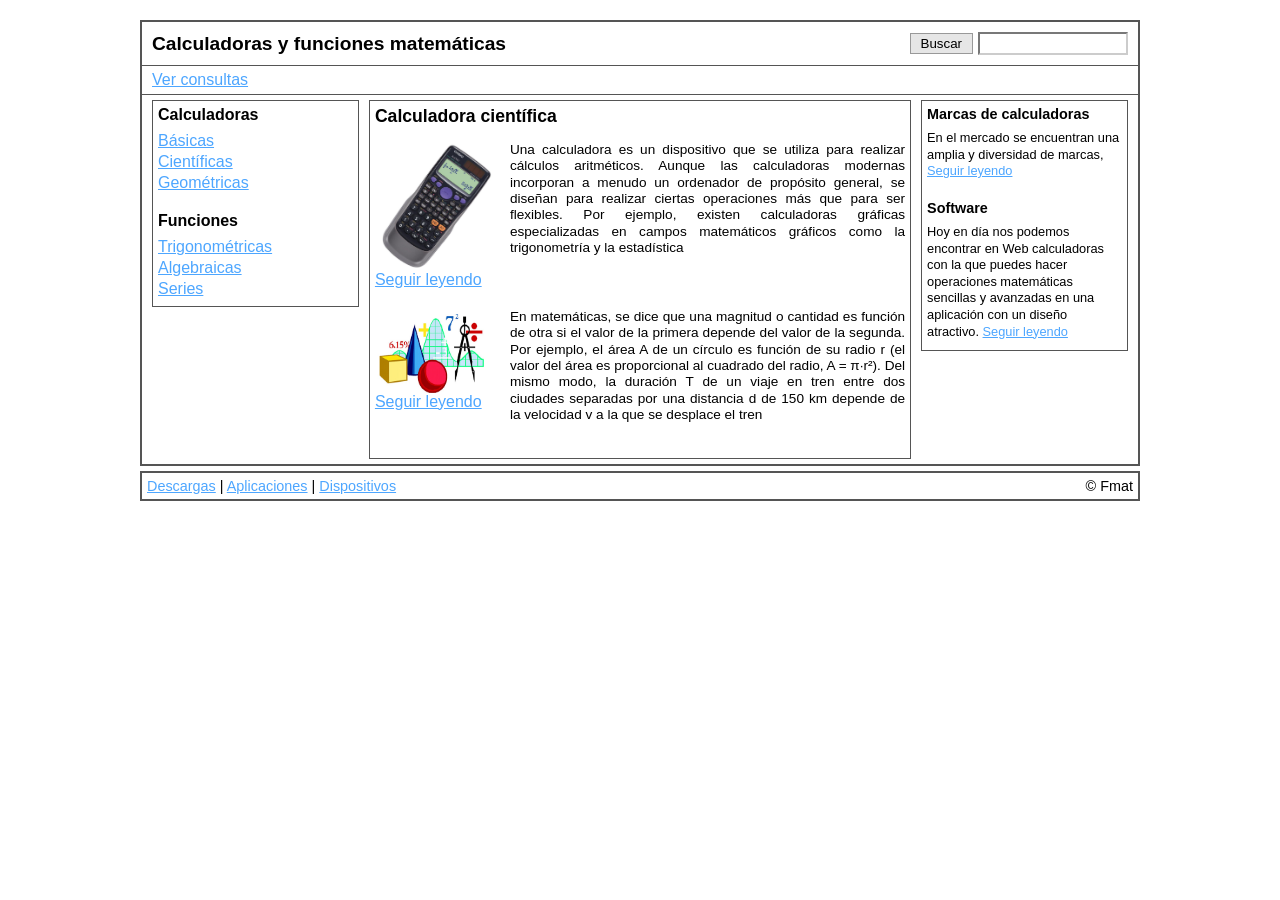
<file: ADA-01/index.html>
<!DOCTYPE html>
<html lang="es">
<head>
    <meta charset="UTF-8">
    <meta name="viewport" content="width=device-width, initial-scale=1.0">
    <title>Calculadoras y funciones matemáticas</title>
    <link rel="stylesheet" href="css/style.css">
</head>
<body>
    <div class="container">
        <header class="header">
            <div class="header-top">
                <div class="header-title">Calculadoras y funciones matemáticas</div>
                <form action="buscar.php" method="POST" class="search-form" onsubmit="return validateSearch(event)">
                    <button type="submit" class="search-btn">Buscar</button>
                    <input type="text" name="q" id="searchInput" class="search-input">
                </form>
            </div>
            <div class="header-bottom">
                <a href="coming-soon.html">Ver consultas</a>
            </div>
        </header>

        <main class="main-content">
            <aside class="col-left">
                <div class="aside-box">
                    <h3>Calculadoras</h3>
                    <ul>
                        <li><a href="basics.html">Básicas</a></li>
                        <li><a href="coming-soon.html">Científicas</a></li>
                        <li><a href="coming-soon.html">Geométricas</a></li>
                    </ul>
                    <h3>Funciones</h3>
                    <ul>
                        <li><a href="coming-soon.html">Trigonométricas</a></li>
                        <li><a href="coming-soon.html">Algebraicas</a></li>
                        <li><a href="coming-soon.html">Series</a></li>
                    </ul>
                </div>
            </aside>

            <section class="col-center">
                <div class="section-box">
                    <h3>Calculadora científica</h3>
                    
                    <article class="article">
                        <div class="article-media">
                            <img src="assets/img/calculator.jpg" alt="Calculadora científica">
                            <a href="coming-soon.html">Seguir leyendo</a>
                        </div>
                        <div class="article-text">
                            <p>Una calculadora es un dispositivo que se utiliza para realizar cálculos aritméticos. Aunque las calculadoras modernas incorporan a menudo un ordenador de propósito general, se diseñan para realizar ciertas operaciones más que para ser flexibles. Por ejemplo, existen calculadoras gráficas especializadas en campos matemáticos gráficos como la trigonometría y la estadística</p>
                        </div>
                    </article>

                    <article class="article">
                        <div class="article-media">
                            <img src="assets/img/math.jpg" alt="Figuras geométricas">
                            <a href="coming-soon.html">Seguir leyendo</a>
                        </div>
                        <div class="article-text">
                            <p>En matemáticas, se dice que una magnitud o cantidad es función de otra si el valor de la primera depende del valor de la segunda. Por ejemplo, el área A de un círculo es función de su radio r (el valor del área es proporcional al cuadrado del radio, A = π·r²). Del mismo modo, la duración T de un viaje en tren entre dos ciudades separadas por una distancia d de 150 km depende de la velocidad v a la que se desplace el tren</p>
                        </div>
                    </article>
                </div>
            </section>

            <aside class="col-right">
                <div class="aside-box">
                    <h4>Marcas de calculadoras</h4>
                    <p>En el mercado se encuentran una amplia y diversidad de marcas, <a href="coming-soon.html">Seguir leyendo</a></p>

                    <h4>Software</h4>
                    <p>Hoy en día nos podemos encontrar en Web calculadoras con la que puedes hacer operaciones matemáticas sencillas y avanzadas en una aplicación con un diseño atractivo. <a href="coming-soon.html">Seguir leyendo</a></p>
                </div>
            </aside>
        </main>
    </div>
    <footer class="footer">
        <div class="footer-links">
            <a href="coming-soon.html">Descargas</a> | 
            <a href="coming-soon.html">Aplicaciones</a> | 
            <a href="coming-soon.html">Dispositivos</a>
        </div>
        <div class="footer-copy">© Fmat</div>
    </footer>
    <script src="js/main.js"></script>
</body>
</html>
</file>
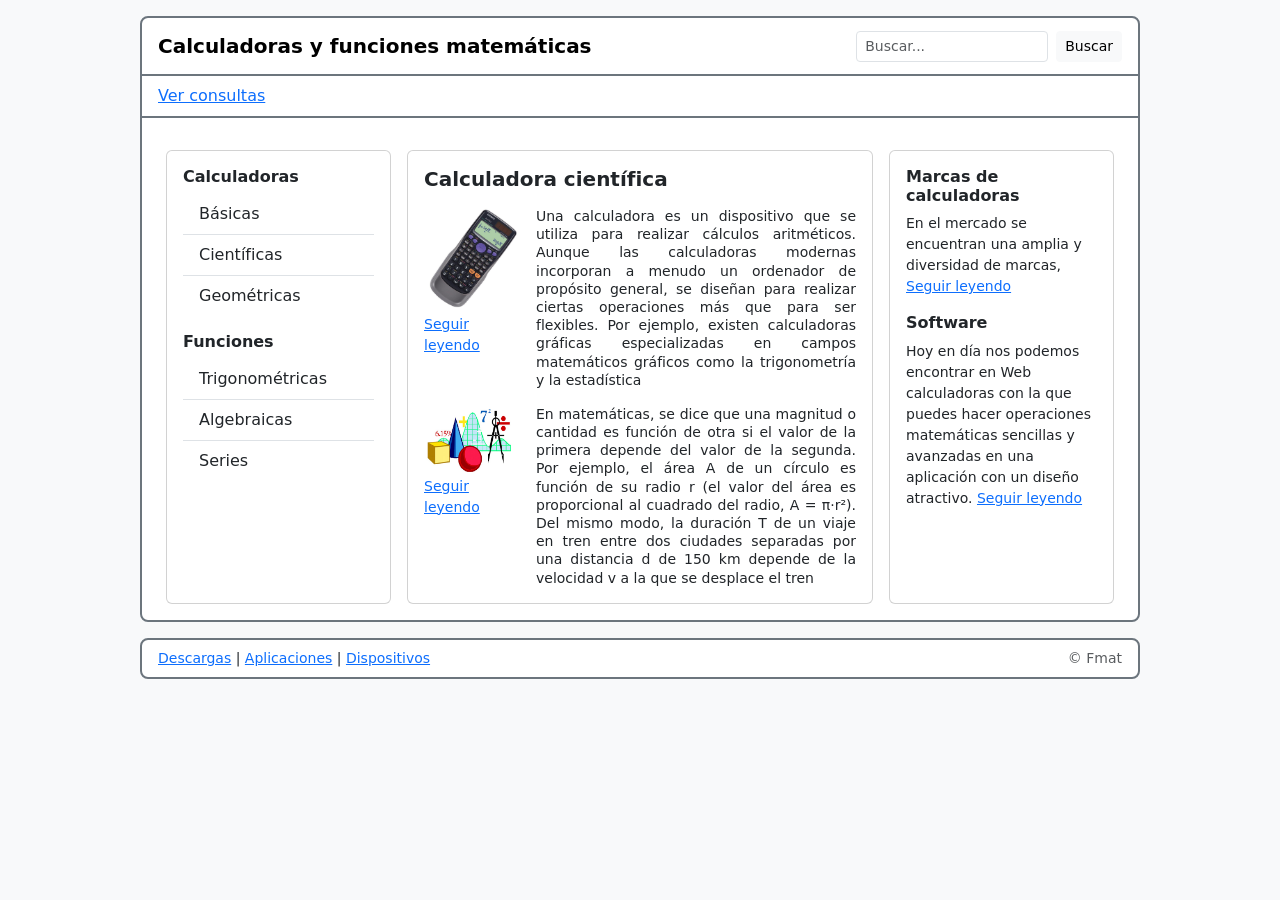
<file: ADA-02/index.html>
<!DOCTYPE html>
<html lang="es">
<head>
    <meta charset="UTF-8">
    <meta name="viewport" content="width=device-width, initial-scale=1.0">
    <title>Calculadoras y funciones matemáticas</title>
    <link rel="stylesheet" href="https://cdn.jsdelivr.net/npm/bootstrap@5.3.3/dist/css/bootstrap.min.css">
    <link rel="stylesheet" href="css/style.css">
</head>
<body class="bg-light">
    <div class="container site-container bg-white border border-2 border-secondary rounded-3 p-0 my-3">
        <header class="header">
            <nav class="navbar px-3 gap-2 border-bottom border-2 border-secondary">
                <a class="navbar-brand fw-bold" href="index.html">Calculadoras y funciones matemáticas</a>
                <form action="buscar.php" method="POST" class="search-form d-flex" role="search" id="searchForm">
                    <input type="text" name="q" id="searchInput" class="form-control form-control-sm me-2" placeholder="Buscar..." aria-label="Buscar">
                    <button type="submit" class="btn btn-light btn-sm">Buscar</button>
                </form>
            </nav>
            <div class="header-bottom border-bottom border-2 border-secondary px-3 py-2">
                <a href="coming-soon.html" class="link-primary">Ver consultas</a>
            </div>
        </header>

        <main class="row g-3 p-3 m-0">
            <aside class="col-md-3">
                <div class="card h-100">
                    <div class="card-body">
                        <h3 class="h6 card-title fw-bold">Calculadoras</h3>
                        <div class="list-group list-group-flush mb-3">
                            <a href="basics.html" class="list-group-item list-group-item-action">Básicas</a>
                            <a href="coming-soon.html" class="list-group-item list-group-item-action">Científicas</a>
                            <a href="coming-soon.html" class="list-group-item list-group-item-action">Geométricas</a>
                        </div>
                        <h3 class="h6 card-title fw-bold">Funciones</h3>
                        <div class="list-group list-group-flush">
                            <a href="coming-soon.html" class="list-group-item list-group-item-action">Trigonométricas</a>
                            <a href="coming-soon.html" class="list-group-item list-group-item-action">Algebraicas</a>
                            <a href="coming-soon.html" class="list-group-item list-group-item-action">Series</a>
                        </div>
                    </div>
                </div>
            </aside>

            <section class="col-md-6">
                <div class="card h-100">
                    <div class="card-body">
                        <h3 class="h5 card-title fw-bold mb-3">Calculadora científica</h3>

                        <article class="row g-3 mb-3 article">
                            <div class="col-3 d-flex flex-column">
                                <img src="assets/img/calculator.jpg" alt="Calculadora científica" class="img-fluid mb-1">
                                <a href="coming-soon.html" class="small">Seguir leyendo</a>
                            </div>
                            <div class="col-9">
                                <p class="small text-justify mb-0">Una calculadora es un dispositivo que se utiliza para realizar cálculos aritméticos. Aunque las calculadoras modernas incorporan a menudo un ordenador de propósito general, se diseñan para realizar ciertas operaciones más que para ser flexibles. Por ejemplo, existen calculadoras gráficas especializadas en campos matemáticos gráficos como la trigonometría y la estadística</p>
                            </div>
                        </article>

                        <article class="row g-3 article">
                            <div class="col-3 d-flex flex-column">
                                <img src="assets/img/math.jpg" alt="Figuras geométricas" class="img-fluid rounded mb-1">
                                <a href="coming-soon.html" class="small">Seguir leyendo</a>
                            </div>
                            <div class="col-9">
                                <p class="small text-justify mb-0">En matemáticas, se dice que una magnitud o cantidad es función de otra si el valor de la primera depende del valor de la segunda. Por ejemplo, el área A de un círculo es función de su radio r (el valor del área es proporcional al cuadrado del radio, A = π·r²). Del mismo modo, la duración T de un viaje en tren entre dos ciudades separadas por una distancia d de 150 km depende de la velocidad v a la que se desplace el tren</p>
                            </div>
                        </article>
                    </div>
                </div>
            </section>

            <aside class="col-md-3">
                <div class="card h-100">
                    <div class="card-body">
                        <h4 class="h6 card-title fw-bold">Marcas de calculadoras</h4>
                        <p class="small">En el mercado se encuentran una amplia y diversidad de marcas, <a href="coming-soon.html">Seguir leyendo</a></p>

                        <h4 class="h6 card-title fw-bold mt-3">Software</h4>
                        <p class="small mb-0">Hoy en día nos podemos encontrar en Web calculadoras con la que puedes hacer operaciones matemáticas sencillas y avanzadas en una aplicación con un diseño atractivo. <a href="coming-soon.html">Seguir leyendo</a></p>
                    </div>
                </div>
            </aside>
        </main>
    </div>

    <footer class="container site-container border border-2 border-secondary rounded-3 bg-white px-3 py-2 mb-3">
        <div class="d-flex flex-wrap justify-content-between align-items-center small">
            <div class="footer-links">
                <a href="coming-soon.html">Descargas</a> |
                <a href="coming-soon.html">Aplicaciones</a> |
                <a href="coming-soon.html">Dispositivos</a>
            </div>
            <div class="text-muted">© Fmat</div>
        </div>
    </footer>

    <script src="https://code.jquery.com/jquery-3.7.1.min.js"></script>
    <script src="js/main.js"></script>
</body>
</html>
</file>
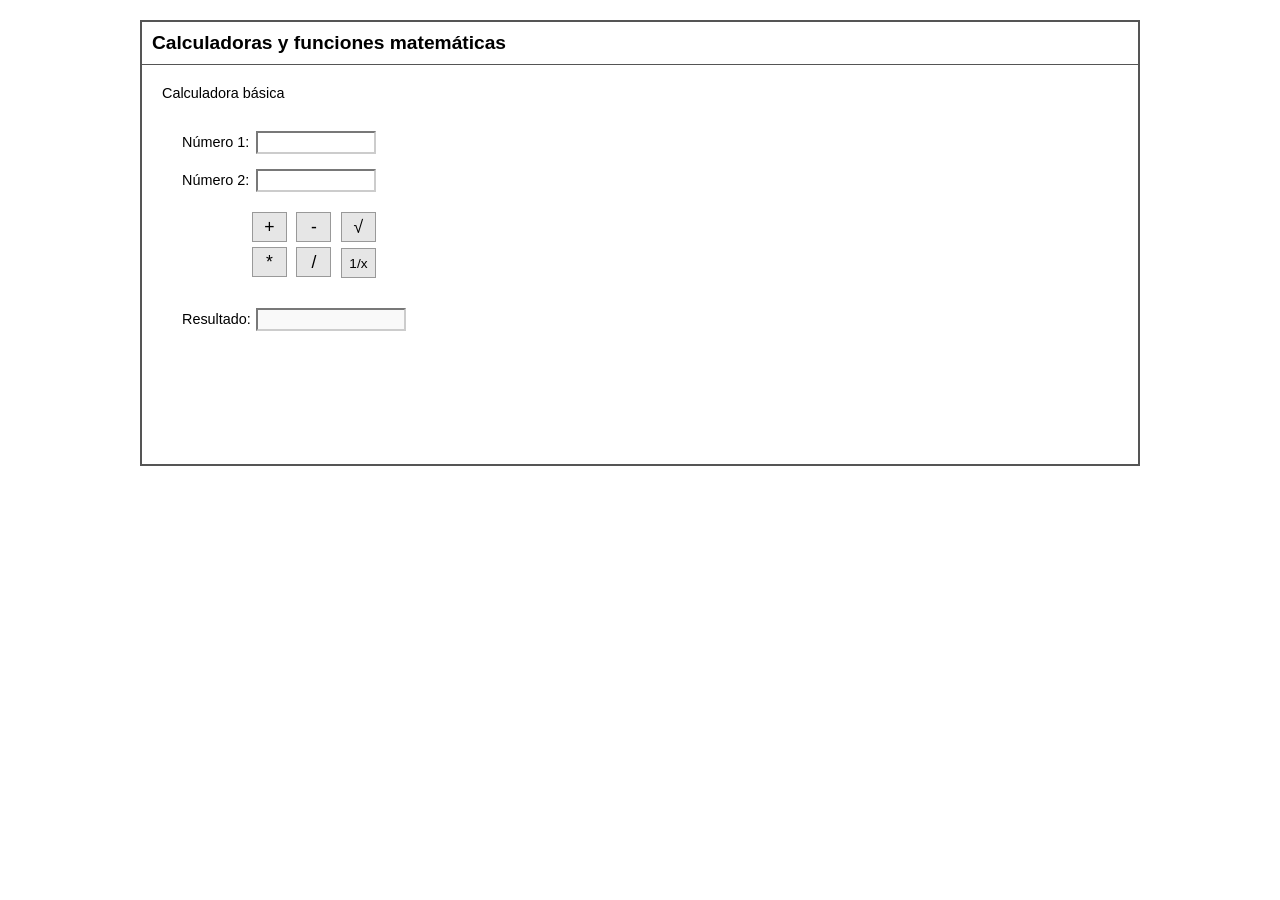
<file: ADA-01/basics.html>
<!DOCTYPE html>
<html lang="es">
<head>
    <meta charset="UTF-8">
    <meta name="viewport" content="width=device-width, initial-scale=1.0">
    <title>Calculadora Básica</title>
    <link rel="stylesheet" href="css/style.css">
</head>
<body>
    <div class="container">
        <header class="header">
            <div class="header-top">
                <div class="header-title">Calculadoras y funciones matemáticas</div>
            </div>
        </header>

        <main class="main-content-full">
            <h3 class="calc-title">Calculadora básica</h3>
            
            <div class="calc-form">
                <div class="input-group">
                    <label for="num1">Número 1:</label>
                    <input type="text" id="num1">
                </div>
                <div class="input-group">
                    <label for="num2">Número 2:</label>
                    <input type="text" id="num2">
                </div>

                <div class="button-group">
                    <div class="button-row">
                        <button type="button" onclick="suma()">+</button>
                        <button type="button" onclick="resta()">-</button>
                        <button type="button" onclick="raizCuadrada()">√</button>
                    </div>
                    <div class="button-row">
                        <button type="button" onclick="multiplicacion()">*</button>
                        <button type="button" onclick="division()">/</button>
                        <button type="button" onclick="inversa()" style="font-size: 0.85em;">1/x</button>
                    </div>
                </div>

                <div class="result-group">
                    <label for="resultado">Resultado:</label>
                    <input type="text" id="resultado" readonly>
                </div>
            </div>
        </main>
    </div>
    <script src="js/main.js"></script>
</body>
</html>
</file>
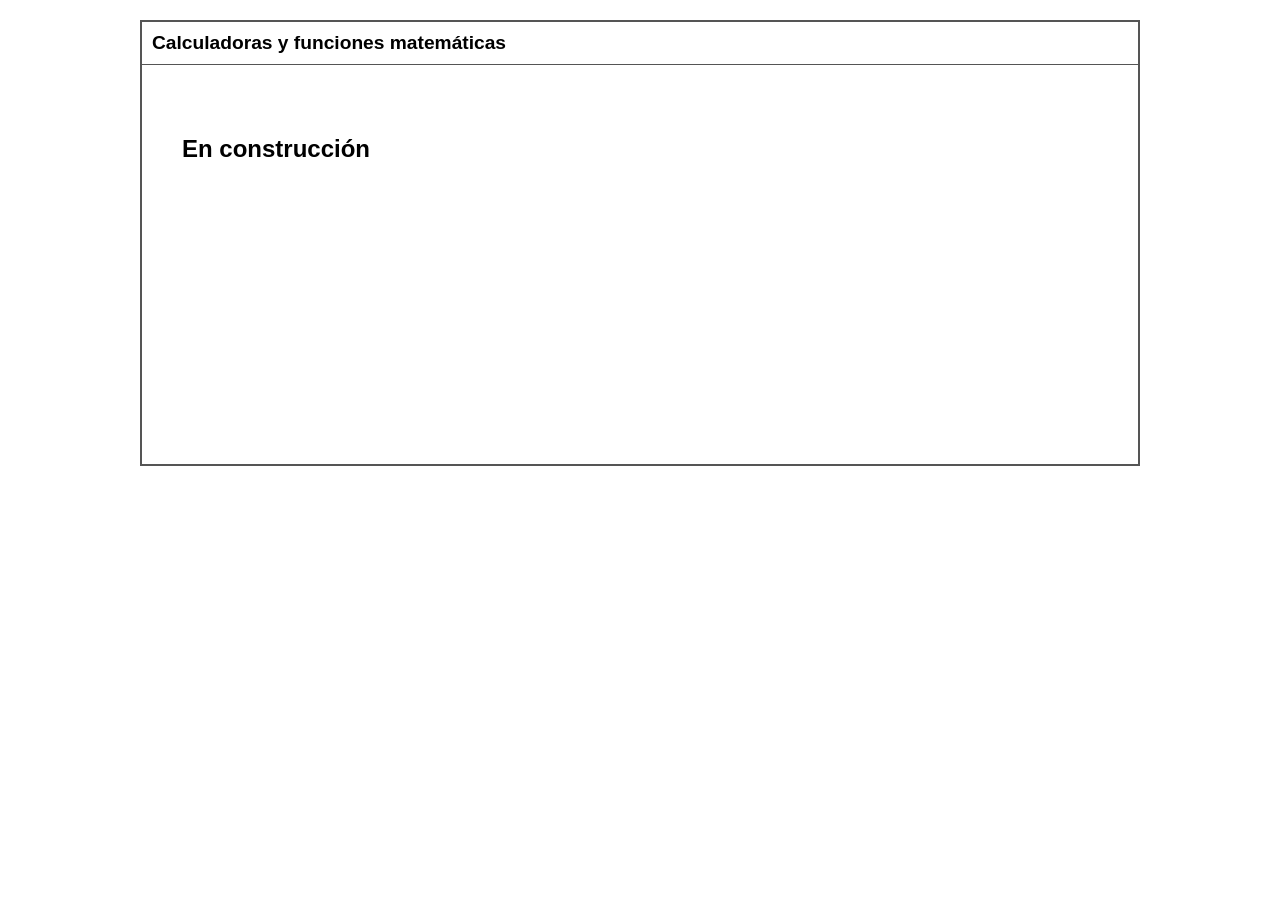
<file: ADA-01/coming-soon.html>
<!DOCTYPE html>
<html lang="es">
<head>
    <meta charset="UTF-8">
    <meta name="viewport" content="width=device-width, initial-scale=1.0">
    <title>En construcción</title>
    <link rel="stylesheet" href="css/style.css">
</head>
<body>
    <div class="container">
        <header class="header">
            <div class="header-top">
                <div class="header-title">Calculadoras y funciones matemáticas</div>
            </div>
        </header>

        <main class="main-content-full">
            <h2 class="coming-soon-title">En construcción</h2>
        </main>
    </div>
</body>
</html>
</file>
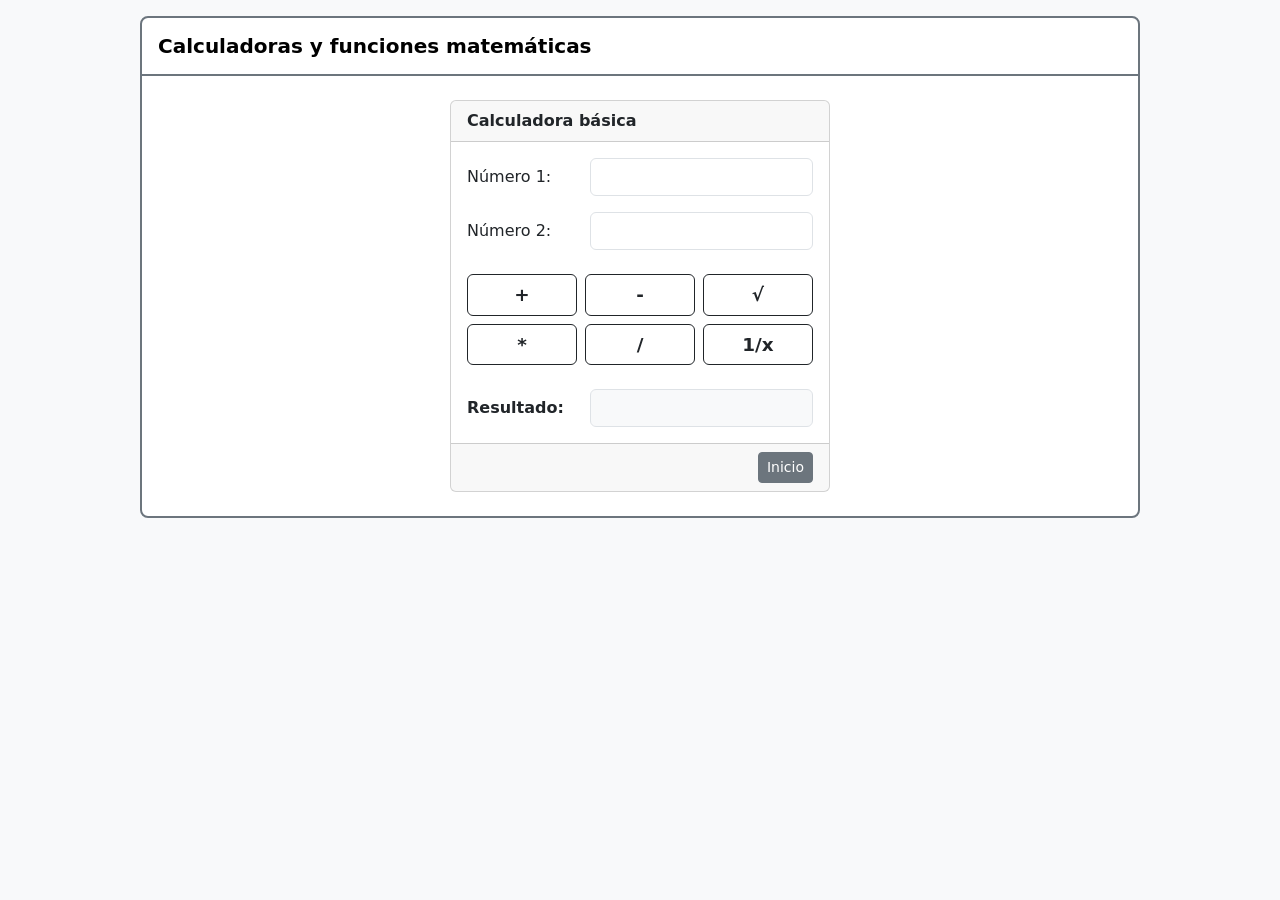
<file: ADA-02/basics.html>
<!DOCTYPE html>
<html lang="es">
<head>
    <meta charset="UTF-8">
    <meta name="viewport" content="width=device-width, initial-scale=1.0">
    <title>Calculadora Básica</title>
    <link rel="stylesheet" href="https://cdn.jsdelivr.net/npm/bootstrap@5.3.3/dist/css/bootstrap.min.css">
    <link rel="stylesheet" href="css/style.css">
</head>
<body class="bg-light">
    <div class="container site-container bg-white border border-2 border-secondary rounded-3 p-0 my-3">
        <header class="header">
            <nav class="navbar px-3 border-bottom border-2 border-secondary">
                <a class="navbar-brand fw-bold" href="index.html">Calculadoras y funciones matemáticas</a>
            </nav>
        </header>

        <main class="main-content-full p-4">
            <div class="card calc-card mx-auto">
                <div class="card-header fw-bold">Calculadora básica</div>
                <div class="card-body">
                    <div class="row mb-3 align-items-center">
                        <label for="num1" class="col-4 col-form-label">Número 1:</label>
                        <div class="col-8">
                            <input type="text" id="num1" class="form-control">
                        </div>
                    </div>
                    <div class="row mb-3 align-items-center">
                        <label for="num2" class="col-4 col-form-label">Número 2:</label>
                        <div class="col-8">
                            <input type="text" id="num2" class="form-control">
                        </div>
                    </div>

                    <div class="calc-buttons d-grid gap-2 my-4">
                        <button type="button" class="btn btn-outline-dark" data-op="suma" title="Suma">+</button>
                        <button type="button" class="btn btn-outline-dark" data-op="resta" title="Resta">-</button>
                        <button type="button" class="btn btn-outline-dark" data-op="raizCuadrada" title="Raíz cuadrada de Número 1">√</button>
                        <button type="button" class="btn btn-outline-dark" data-op="multiplicacion" title="Multiplicación">*</button>
                        <button type="button" class="btn btn-outline-dark" data-op="division" title="División">/</button>
                        <button type="button" class="btn btn-outline-dark" data-op="inversa" title="Inversa de Número 1">1/x</button>
                    </div>

                    <div class="row align-items-center">
                        <label for="resultado" class="col-4 col-form-label fw-bold">Resultado:</label>
                        <div class="col-8">
                            <input type="text" id="resultado" class="form-control bg-light" readonly>
                        </div>
                    </div>
                </div>
                <div class="card-footer text-end">
                    <a href="index.html" class="btn btn-sm btn-secondary">Inicio</a>
                </div>
            </div>
        </main>
    </div>

    <script src="https://code.jquery.com/jquery-3.7.1.min.js"></script>
    <script src="js/main.js"></script>
</body>
</html>
</file>
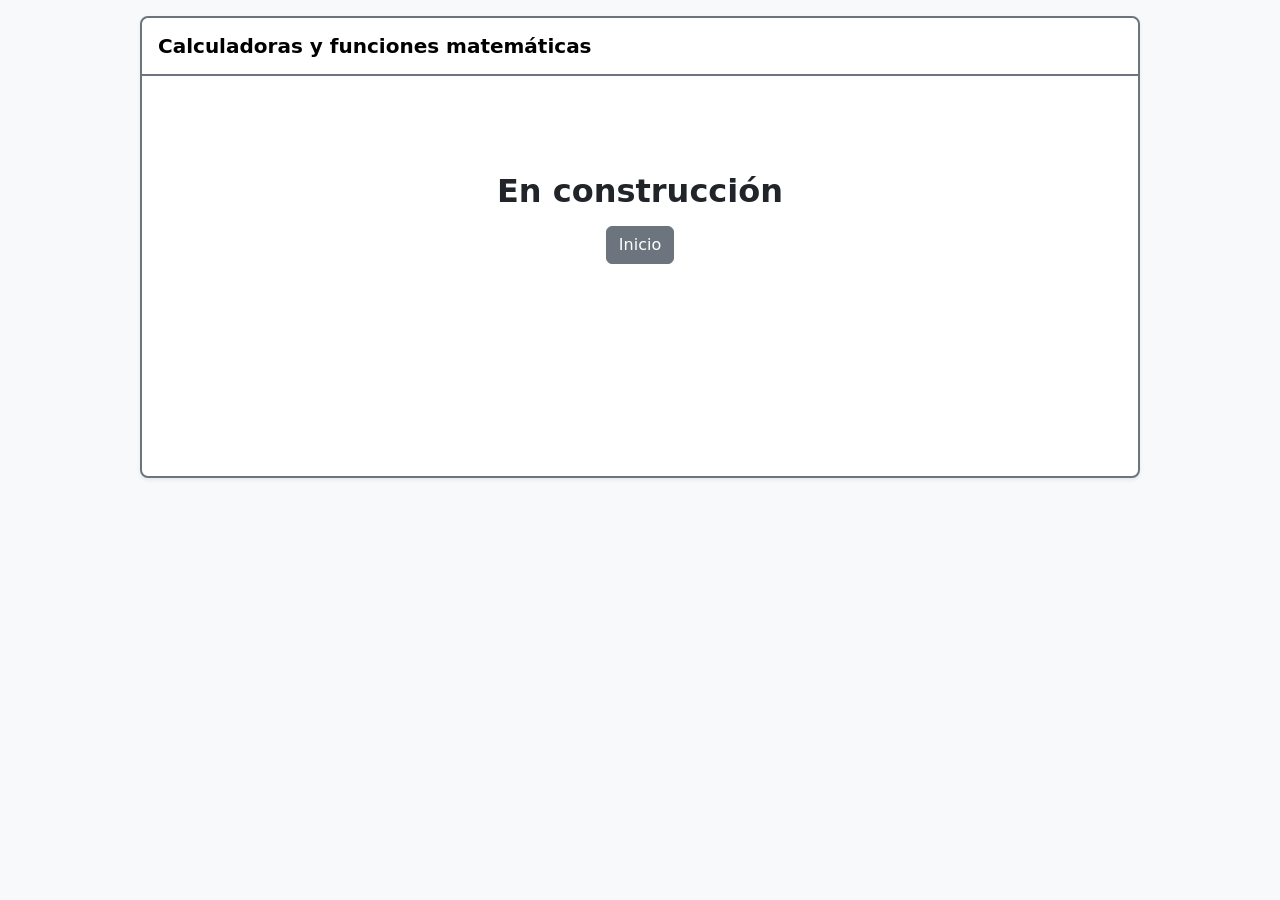
<file: ADA-02/coming-soon.html>
<!DOCTYPE html>
<html lang="es">
<head>
    <meta charset="UTF-8">
    <meta name="viewport" content="width=device-width, initial-scale=1.0">
    <title>En construcción</title>
    <link rel="stylesheet" href="https://cdn.jsdelivr.net/npm/bootstrap@5.3.3/dist/css/bootstrap.min.css">
    <link rel="stylesheet" href="css/style.css">
</head>
<body class="bg-light">
    <div class="container site-container bg-white border border-2 border-secondary rounded-3 shadow-sm p-0 my-3">
        <header class="header">
            <nav class="navbar bg-white rounded-top-3 px-3 border-bottom border-2 border-secondary">
                <a class="navbar-brand fw-bold" href="index.html">Calculadoras y funciones matemáticas</a>
            </nav>
        </header>

        <main class="main-content-full p-4">
            <div class="text-center py-5 mt-4">
                <h2 class="coming-soon-title fw-bold mb-3">En construcción</h2>
                <a href="index.html" class="btn btn-secondary">Inicio</a>
            </div>
        </main>
    </div>
</body>
</html>
</file>
<file: ADA-01/css/style.css>
* {
    box-sizing: border-box;
    margin: 0;
    padding: 0;
    font-family: Arial, sans-serif;
}

body {
    padding: 20px;
}

.container {
    width: 95%;
    max-width: 1000px;
    margin: 0 auto;
    border: 2px solid #555;
    background-color: #fff;
}

.header-top {
    display: flex;
    justify-content: space-between;
    align-items: center;
    padding: 10px;
}

.header-title {
    font-size: 1.2em;
    font-weight: bold;
}

.search-form {
    display: flex;
    align-items: center;
}

.search-btn {
    background-color: #e6e6e6;
    border: 1px solid #999;
    padding: 2px 10px;
    margin-right: 5px;
    cursor: pointer;
}

.search-input {
    border: 2px inset #ccc;
    padding: 2px;
    width: 150px;
}

.header-bottom {
    padding: 5px 10px;
    border-top: 1px solid #555;
    border-bottom: 1px solid #555;
}

.header-bottom a {
    color: #4da6ff;
}

.main-content {
    display: flex;
    padding: 5px;
}

.col-left {
    width: 22%;
    padding: 0 5px;
}

.col-center {
    width: 56%;
    padding: 0 5px;
}

.col-right {
    width: 22%;
    padding: 0 5px;
}

.aside-box {
    padding: 5px;
    border: 1px solid #555;
}

.col-left h3 {
    font-size: 1em;
    margin-bottom: 8px;
    margin-top: 20px;
}

.col-left h3:first-child {
    margin-top: 0;
}

.col-left ul {
    list-style-type: none;
    padding-left: 0;
}

.col-left ul li {
    margin-bottom: 3px;
}

.col-left ul li a {
    color: #4da6ff;
}

.col-center h3 {
    font-size: 1.1em;
    margin-bottom: 15px;
}

.article {
    display: flex;
    margin-bottom: 20px;
}

.section-box {
    width: 100%;
    height: 100%;
    border: 1px solid #555;
    padding: 5px;
}

.article-media {
    flex: 0 0 35%;
    max-width: 120px;
    margin-right: 15px;
    align-self: flex-start;
    display: flex;
    flex-direction: column;
}

.article-media img {
    width: 100%;
    height: auto;
    object-fit: contain;
}

.article-media a {
    color: #4da6ff;
}

.article-text {
    flex: 1;
    min-width: 0;
    font-size: 0.85em;
    line-height: 1.2;
}

.article-text p {
    margin-bottom: 10px;
    text-align: justify;
}

.col-right h4 {
    font-size: 0.9em;
    margin-bottom: 8px;
    margin-top: 20px;
}

.col-right h4:first-child {
    margin-top: 0;
}

.col-right p {
    font-size: 0.8em;
    margin-bottom: 5px;
    line-height: 1.3;
}

.col-right a {
    color: #4da6ff;
}

.footer {
    display: flex;
    justify-content: space-between;
    width: 95%;
    max-width: 1000px;
    margin: 5px auto 0;
    border: 2px solid #555;
    padding: 5px;
    font-size: 0.9em;
}

.footer-links a {
    color: #4da6ff;
}

.main-content-full {
    border-top: 1px solid #555;
    min-height: 400px;
    padding: 20px;
}

.coming-soon-title {
    font-size: 1.5em;
    font-weight: bold;
    margin-top: 50px;
    margin-left: 20px;
}

.calc-title {
    font-size: 0.9em;
    font-weight: normal;
    margin-bottom: 30px;
}

.calc-form {
    margin-left: 20px;
}

.input-group {
    margin-bottom: 15px;
}

.input-group label {
    display: inline-block;
    width: 70px;
    font-size: 0.9em;
}

.input-group input[type="text"] {
    width: 120px;
    border: 2px inset #ccc;
    padding: 2px;
}

.button-group {
    margin: 20px 0;
    margin-left: 70px;
}

.button-row {
    margin-bottom: 5px;
}

.button-row button {
    width: 35px;
    height: 30px;
    margin-right: 5px;
    background-color: #e6e6e6;
    border: 1px solid #999;
    cursor: pointer;
    font-size: 1.1em;
}

.result-group {
    margin-top: 30px;
}

.result-group label {
    display: inline-block;
    width: 70px;
    font-size: 0.9em;
}
.result-group input[type="text"] {
    width: 150px;
    border: 2px inset #ccc;
    background-color: #f9f9f9;
    padding: 2px;
}
</file>
<file: ADA-02/css/style.css>
.site-container {
    max-width: 1000px;
}

.text-justify {
    text-align: justify;
}

.article p {
    line-height: 1.3;
}

.main-content-full {
    min-height: 400px;
}

.calc-card {
    max-width: 380px;
}

.calc-buttons {
    grid-template-columns: repeat(3, 1fr);
}

.calc-buttons .btn {
    font-size: 1.15em;
    font-weight: bold;
}
</file>
